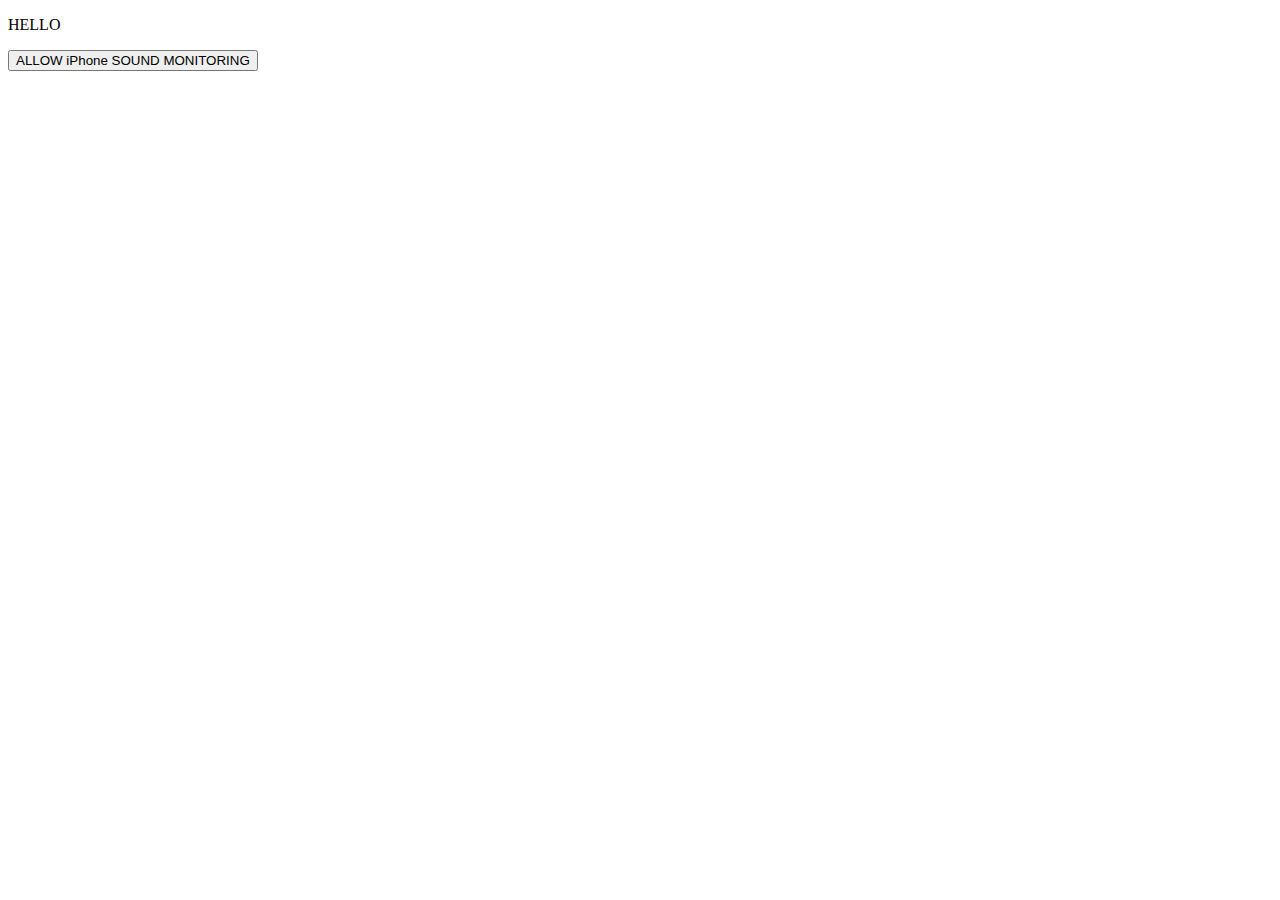
<file: site/audio/index.html>
<!DOCTYPE html>
<html>

<head>
  <script src="https://code.jquery.com/jquery-1.11.3.min.js"></script>
  <script type="text/javascript" src="./js/soundmeter.js"></script>
  <script type="text/javascript" src="./js/audioCapture.js"></script>
  <script type="text/javascript" src="./js/map.js"></script>
</head>

<body>
  <div id="map"></div>

  <p id="volume">HELLO</p>
  <audio id="gum-local"></audio>
  <button id="allowSound">ALLOW iPhone SOUND MONITORING</button>
</body>

</html>
</file>
